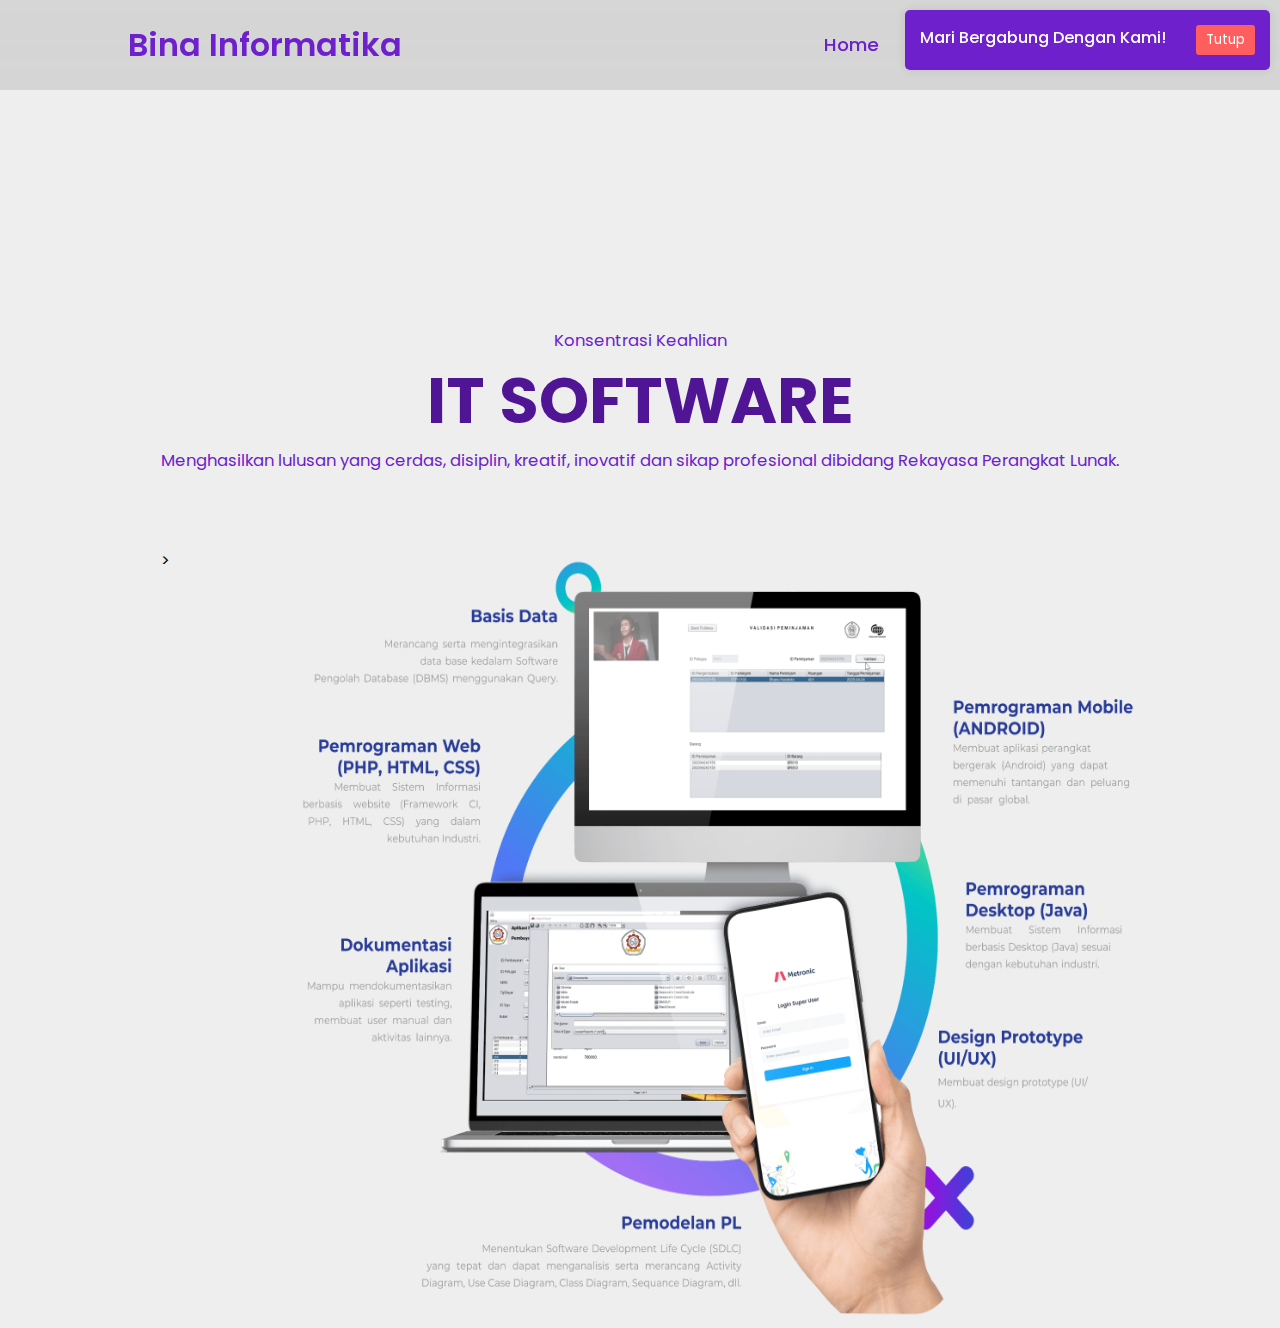
<file: index2.html>
<!DOCTYPE html>
<html lang="en">
    <head>
            <meta charset="UTF-8">
            <meta name="viewport" content="width=device-width, initial scale=1.0">
            <title> Rekayasa Perangkat Lunak</title>
            <link rel="stylesheet" href="about.css">
            <link href='https://unpkg.com/boxicons@2.1.4/css/boxicons.min.css' rel='stylesheet'>
            <link rel="preconnect" href="https://fonts.googleapis.com">
            <link rel="preconnect" href="https://fonts.gstatic.com" crossorigin>
            <link href="https://fonts.googleapis.com/css2?family=Poppins:ital,wght@0,100;0,200;0,300;0,400;0,500;0,600;0,700;0,800;0,900;1,100;1,200;1,300;1,400;1,500;1,600;1,700;1,800;1,900&display=swap" rel="stylesheet">
            
    </head>

    <body>
        
        <header class="header">
            <a href="https://smkbinainformatika.sch.id/" class="logo">Bina Informatika</a>

            <input type="checkbox" id="check">
            <label for="check" class="icons">
                <i class='bx bx-menu' id="menu-icon"></i>
                <i class='bx bx-x'id="close-icon"></i>
            </label>
            <nav class="navbar">
                <a href="index.html" style="--i:0;">Home</a>
                <a href="index2.html" style="--i:1;">About</a>
                <a href="index3.html" style="--i:2;">Hubungi Kami</a>
            </nav>
        </header>

        <div id="notification" class="notification">
            <p>Mari Bergabung Dengan Kami!</p>
            <button onclick="closeNotification()">Tutup</button>
        </div>
        

        <div>
            <p class="anjay">Konsentrasi Keahlian</p>
            <h1>IT SOFTWARE</h1>
            <p class="anjay">Menghasilkan lulusan yang cerdas, disiplin, kreatif, inovatif dan sikap profesional dibidang Rekayasa Perangkat Lunak.</p>
            <p>&nbsp;</p>
            <p>&nbsp;</p>
            <p>&nbsp;</p>>
            <img src="Visual-IT-Software.png" width="860px" height="780">
        </div>

        <script src="rpl.js"></script>
    </body>
</html>
</file>
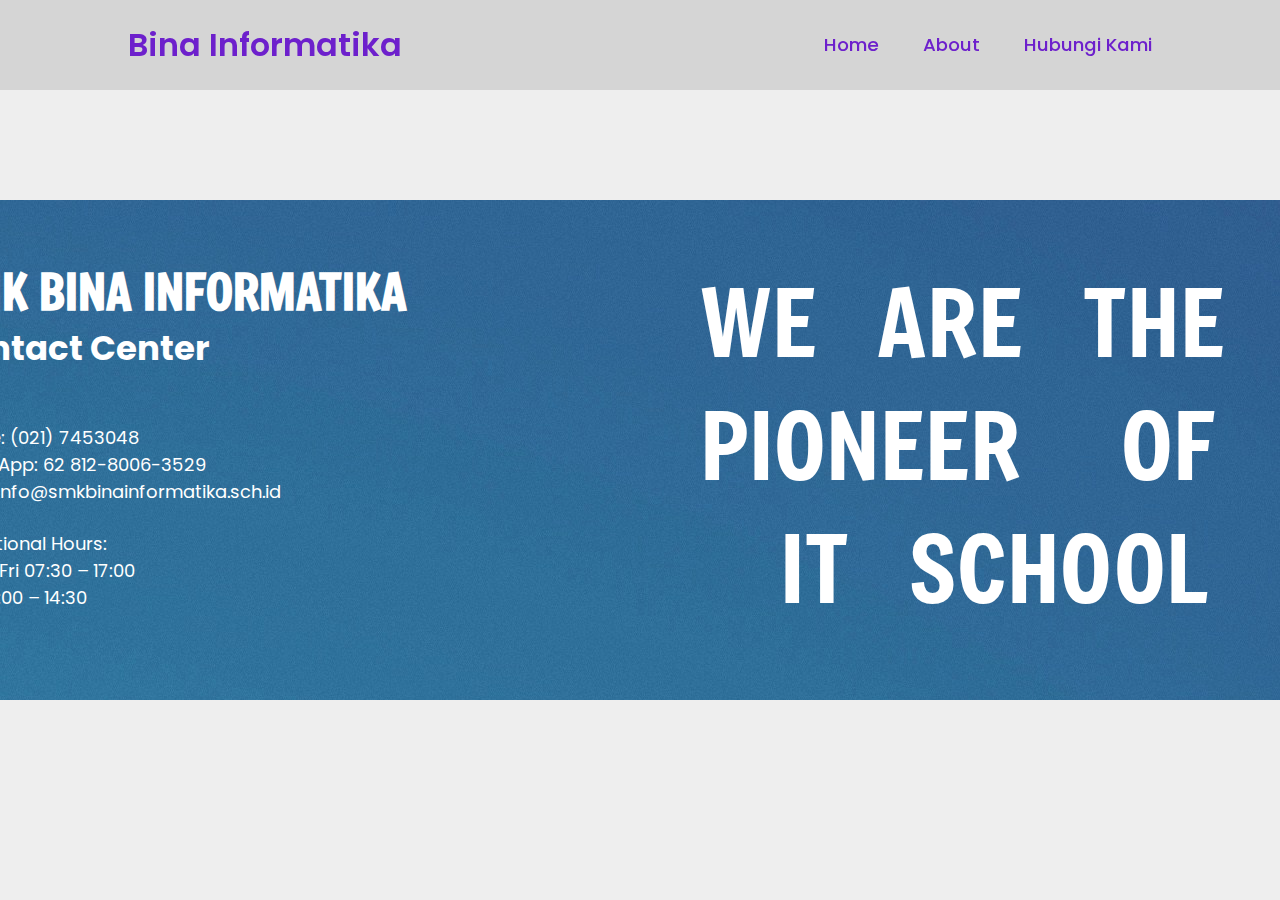
<file: index3.html>
<!DOCTYPE html>
<html lang="en">
    <head>
            <meta charset="UTF-8">
            <meta name="viewport" content="width=device-width, initial scale=1.0">
            <title> Rekayasa Perangkat Lunak</title>
            <link rel="stylesheet" href="contact.css">
            <link href='https://unpkg.com/boxicons@2.1.4/css/boxicons.min.css' rel='stylesheet'>
            <link rel="preconnect" href="https://fonts.googleapis.com">
            <link rel="preconnect" href="https://fonts.gstatic.com" crossorigin>
            <link href="https://fonts.googleapis.com/css2?family=Poppins:ital,wght@0,100;0,200;0,300;0,400;0,500;0,600;0,700;0,800;0,900;1,100;1,200;1,300;1,400;1,500;1,600;1,700;1,800;1,900&display=swap" rel="stylesheet">
            <link rel="preconnect" href="https://fonts.googleapis.com">
            <link rel="preconnect" href="https://fonts.gstatic.com" crossorigin>
            <link href="https://fonts.googleapis.com/css2?family=Freeman&display=swap" rel="stylesheet">
            
    </head>

    <body>
        
        <header class="header">
            <a href="https://smkbinainformatika.sch.id/" class="logo">Bina Informatika</a>

            <input type="checkbox" id="check">
            <label for="check" class="icons">
                <i class='bx bx-menu' id="menu-icon"></i>
                <i class='bx bx-x'id="close-icon"></i>
            </label>
            <nav class="navbar">
                <a href="index.html" style="--i:0;">Home</a>
                <a href="index2.html" style="--i:1;">About</a>
                <a href="index3.html" style="--i:2;">Hubungi Kami</a>   

            </nav>
        </header>


        

            <!-- CONTACT Menu -->
        <div id="container">
            <div>
                <h1 class="mumu">SMK BINA INFORMATIKA</h1>
                <h2 class="lolox">Contact Center</h2>
                <p>&nbsp;</p>
                <p>&nbsp;</p>
                <p class="koko">Hotline: (021) 7453048<br>
                    WhatsApp: 62 812-8006-3529<br>
                    Email: info@smkbinainformatika.sch.id</p>
                    <p>&nbsp;</p>
                    <p class="koko">Operational Hours:<br>
                        Mon – Fri 07:30 – 17:00<br>
                        Sat 08:00 – 14:30</p>
            </div>
            <div>
                <p class="bejir">WE &nbsp; ARE &nbsp; THE</p>
                <p class="bejir">PIONEER &nbsp; &nbsp; OF</p>
                <p class="bejir"> &nbsp; &nbsp; IT &nbsp; SCHOOL</p>
            </div>
        </div>

        <script src="rpl.js"></script>

    </body>
</html>
</file>
<file: about.css>
@import url('https://fonts.googleapis.com/css2?family=Poppins:ital,wght@0,100;0,200;0,300;0,400;0,500;0,600;0,700;0,800;0,900;1,100;1,200;1,300;1,400;1,500;1,600;1,700;1,800;1,900&display=swap');

*{
    margin: 0;
    padding: 0;
    box-sizing: border-box;
    font-family: "poppins", sans-serif;
}

body{
    min-height: 100vh;
    background: rgb(238, 238, 238) no-repeat;
    background-size: cover ;
    background-position: center;
    display: flex;
    align-items: center;
    min-height: 100vh;
    justify-content: center;
    height: 100vh;
}

.header{
    position: fixed;
    top: 0;
    left: 0;
    width: 100%;
    padding: 1.3rem 10%;
    display: flex;
    justify-content: space-between;
    align-items: center;
    z-index: 100;
}

.header::before{
    content: '';
    position: absolute;
    top: 0;
    left: 0;
    width: 100%;
    height: 100%;
    background: rgba(0, 0, 0, .1);
    backdrop-filter: blur(50px);
    z-index: -1;
}

.header::after{
    content: '';
    position: absolute;
    top:0;
    left: -100%;
    width: 100%;
    height: 100%;
    background: linear-gradient(90deg, transparent, rgba(255, 255, 255, 0.4), transparent);
    transition: .5s;
}

.header:hover::after {
    left: 100%;
}

.logo{
    font-size: 2rem;
    color: rgb(109, 32, 204);
    text-decoration: none;
    font-weight: 600;
}

.navbar a{
    font-size: 1.15rem;
    color:rgb(109, 32, 204);
    text-decoration: none;
    font-weight: 500;
    margin-left: 2.5rem;
    position: relative;

}

.navbar a::before{
    content: '';
    position: absolute;
    top: 100%;
    left: 0;
    width: 0;
    height: 2px;
    background: #fff;
    transition: .3s;
}
    .navbar a:hover:before{
        width: 100%
    }
    
#check {
    display: none;
}

.icons{
    font-size: 2.8rem;
    right: 5%;
    color: #fff;
    cursor: pointer;
    display: none;
}


.notification {
    position: fixed;
    top: 10px;
    right: 10px;
    background-color:  rgb(109, 32, 204);
    font-family: 'Franklin Gothic Medium', 'Arial Narrow', Arial, sans-serif;
    font-weight: 500;
    color: white;
    padding: 15px;
    border-radius: 5px;
    box-shadow: 0 0 10px rgba(0, 0, 0, 0.1);
    display: flex;
    z-index: 1000;
}

.notification p {
    margin: 0;
    padding-right: 20px;
}

.notification button {
    background-color: #ff5e5e;
    border: none;
    color: white;
    padding: 5px 10px;
    cursor: pointer;
    border-radius: 3px;
    margin-left: 10px;
}

.notification button:hover {
    background-color: #ff1e1e;
}

/****************Text HOmepage****************/

h1 {
    text-align: center;
    position: relative;
    font-size: 5vw;
    color: rgb(79, 21, 149);
    text-transform: uppercase;

}


.anjay{
    font-family: "poppins", sans-serif;
    text-align: center;
    font-size: 16.5px;
    color: rgb(109, 32, 204);
    left: 5%;
}


img{
    position: absolute;
    left: 22.5%;

}


/*********Tampilan web di hp************/

@media (max-width: 992px) {
    .header {
        padding: 1.3rem 5%;
    }
}

@media (max-width : 768px) {
    .icons {
        display: inline-flex;
    }

    #check:checked~.icons #menu-icon{
        display: none;
    }

    #check:checked~.icons #close-icon{
        display: block;
    }

    .icons #close-icon {
        display: none;
    }

    
    .navbar {
        position: absolute;
        top: 100%;
        left: 0;
        width: 100%;
        height: 0;
        background: rgba(0, 0, 0, .1);
        backdrop-filter: blur(50px);
        box-shadow: 0.5rem 1rem rgba(0, 0, 0, .1);
        overflow: hidden;
        transition: .3s ease;
    }

    #check:checked~.navbar{
        height: 17.7rem;
    }

    .navbar a{
        display: block;
        font-size: 1.1rem;
        margin: 1.15rem 0;
        text-align: center;
        transform: translateY(-50px);
        transition: .3 ease;
        opacity: 0;
    }

    #check:checked~.navbar a{
        transform: translateY(0);
        transition-delay: calc(.15s var(--i));
        opacity: 1;
    }
}
</file>
<file: contact.css>
@import url('https://fonts.googleapis.com/css2?family=Poppins:ital,wght@0,100;0,200;0,300;0,400;0,500;0,600;0,700;0,800;0,900;1,100;1,200;1,300;1,400;1,500;1,600;1,700;1,800;1,900&display=swap');

.freeman-regular {
    font-family: "Freeman", sans-serif;
    font-weight: 400;
    font-style: normal;
}  



*{
    margin: 0;
    padding: 0;
    box-sizing: border-box;
    font-family: "poppins", sans-serif;
}

body{
    min-height: 100vh;
    background: rgb(238, 238, 238) no-repeat;
    background-size: cover ;
    background-position: center;
    display: flex;
    align-items: center;
    min-height: 100vh;
    justify-content: center;
    height: 100vh;
}

.header{
    position: fixed;
    top: 0;
    left: 0;
    width: 100%;
    padding: 1.3rem 10%;
    display: flex;
    justify-content: space-between;
    align-items: center;
    z-index: 100;
}

.header::before{
    content: '';
    position: absolute;
    top: 0;
    left: 0;
    width: 100%;
    height: 100%;
    background: rgba(0, 0, 0, .1);
    backdrop-filter: blur(50px);
    z-index: -1;
}

.header::after{
    content: '';
    position: absolute;
    top:0;
    left: -100%;
    width: 100%;
    height: 100%;
    background: linear-gradient(90deg, transparent, rgba(255, 255, 255, 0.4), transparent);
    transition: .5s;
}

.header:hover::after {
    left: 100%;
}

.logo{
    font-size: 2rem;
    color: rgb(109, 32, 204);
    text-decoration: none;
    font-weight: 600;
}

.navbar a{
    font-size: 1.15rem;
    color:rgb(109, 32, 204);
    text-decoration: none;
    font-weight: 500;
    margin-left: 2.5rem;
    position: relative;

}

.navbar a::before{
    content: '';
    position: absolute;
    top: 100%;
    left: 0;
    width: 0;
    height: 2px;
    background: #fff;
    transition: .3s;
}
    .navbar a:hover:before{
        width: 100%
    }
    
#check {
    display: none;
}

.icons{
    font-size: 2.8rem;
    right: 5%;
    color: #fff;
    cursor: pointer;
    display: none;
}


/****************Text HOmepage****************/



#container{
    display: flex;
    justify-content: center;
    align-items: center;
    min-height: 200px;
    background: url('luke-chesser-pJadQetzTkI-unsplash.jpg');
}

#container div{
    height:  380px;
    width: 640px;
    font-family: "Freeman", sans-serif;
    font-weight: 400;
    font-style: normal;
    color: #fff;
    margin: 60px;
    text-align: left;
}

.mumu{
    color: #fff;
    font-family: "Freeman", sans-serif;
    font-size: 48px;
    text-align: left;
}

.lolox{
    font-size: 34px;
}

.koko{
    font-family: "poppins", sans-serif;
    font-size: 18px;
}

.bejir{
    font-family: "Freeman", sans-serif;
    font-size: 92px;
}

#bina{
    display: flex;
    justify-content: center;
    align-items: center;
    min-height: 400px;
    background: url('luke-chesser-pJadQetzTkI-unsplash.jpg');
}

#bina div{
    height: 370px;
    width: 640px;
    font-family: "Freeman", sans-serif;
    font-weight: 400;
    font-style: normal;
    color: #fff;
    margin: 60px;
    text-align: left;
}


/*********Tampilan web di hp************/

@media (max-width: 992px) {
    .header {
        padding: 1.3rem 5%;
    }
}

@media (max-width : 768px) {
    .icons {
        display: inline-flex;
    }

    #check:checked~.icons #menu-icon{
        display: none;
    }

    #check:checked~.icons #close-icon{
        display: block;
    }

    .icons #close-icon {
        display: none;
    }

    
    .navbar {
        position: absolute;
        top: 100%;
        left: 0;
        width: 100%;
        height: 0;
        background: rgba(0, 0, 0, .1);
        backdrop-filter: blur(50px);
        box-shadow: 0.5rem 1rem rgba(0, 0, 0, .1);
        overflow: hidden;
        transition: .3s ease;
    }

    #check:checked~.navbar{
        height: 17.7rem;
    }

    .navbar a{
        display: block;
        font-size: 1.1rem;
        margin: 1.15rem 0;
        text-align: center;
        transform: translateY(-50px);
        transition: .3 ease;
        opacity: 0;
    }

    #check:checked~.navbar a{
        transform: translateY(0);
        transition-delay: calc(.15s var(--i));
        opacity: 1;
    }
}
</file>
